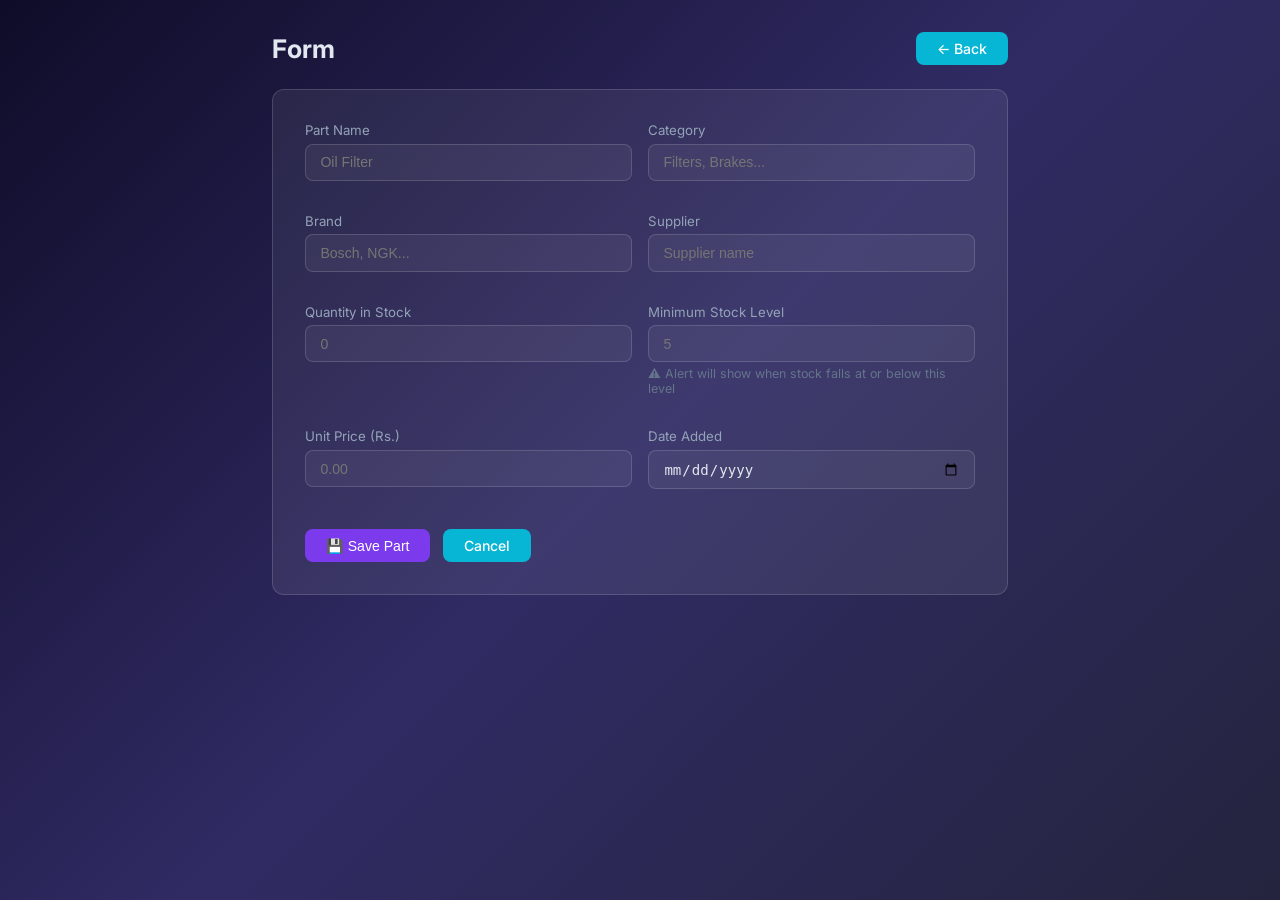
<file: carservice-main/src/form.html>
<!DOCTYPE html>
<html lang="en" xmlns:th="http://www.thymeleaf.org">
<head>
<meta charset="UTF-8"><title>Spare Part Form – CarTracker</title>
<link href="https://fonts.googleapis.com/css2?family=Inter:wght@400;500;600;700&display=swap" rel="stylesheet">
<style>
*{box-sizing:border-box;margin:0;padding:0}
body{min-height:100vh;background:linear-gradient(135deg,#0f0c29,#302b63,#24243e);color:#e2e8f0;font-family:'Inter',sans-serif}
nav{background:rgba(0,0,0,.3);backdrop-filter:blur(10px);padding:1rem 2rem;display:flex;gap:.5rem;align-items:center;border-bottom:1px solid rgba(255,255,255,.1);flex-wrap:wrap}
nav a{color:#e2e8f0;text-decoration:none;padding:.4rem .9rem;border-radius:6px;font-size:.88rem;transition:background .2s}nav a:hover{background:rgba(255,255,255,.1)}
.brand{font-weight:700;font-size:1rem;color:#a78bfa!important;margin-right:.5rem}
.container{max-width:800px;margin:0 auto;padding:2rem}
.ph{display:flex;justify-content:space-between;align-items:center;margin-bottom:1.5rem}h1{font-size:1.6rem;font-weight:700}
.card{background:rgba(255,255,255,.07);border:1px solid rgba(255,255,255,.15);border-radius:12px;padding:2rem}
.fg{margin-bottom:1rem}label{display:block;margin-bottom:.35rem;font-size:.83rem;color:#94a3b8}
input,select,textarea{width:100%;padding:.6rem .9rem;background:rgba(255,255,255,.05);border:1px solid rgba(255,255,255,.15);border-radius:8px;color:#e2e8f0;font-size:.88rem;outline:none;transition:border .2s}
input:focus,select:focus{border-color:#7c3aed}select option{background:#1e1b4b;color:#e2e8f0}
.grid2{display:grid;grid-template-columns:1fr 1fr;gap:1rem}
.btn{display:inline-block;padding:.5rem 1.3rem;border-radius:8px;text-decoration:none;font-size:.88rem;font-weight:500;transition:all .2s;border:none;cursor:pointer}
.btn-primary{background:#7c3aed;color:#fff}.btn-primary:hover{background:#6d28d9}
.btn-info{background:#06b6d4;color:#fff}.actions{display:flex;gap:.8rem;margin-top:1.5rem}
.hint{font-size:.78rem;color:#64748b;margin-top:.25rem}
</style>
</head>
<body>
<div th:replace="~{fragments/header :: nav}"></div>
<div class="container">
  <div class="ph">
    <h1 th:text="${part.id != null ? 'Edit Spare Part' : 'Add Spare Part'}">Form</h1>
    <a th:href="${userRole == 'ADMIN' or userRole == 'SUPER_ADMIN' ? '/admin-dashboard' : '/user-dashboard.html'}" class="btn btn-info">← Back</a>
  </div>
  <div class="card">
    <form th:action="${part.id != null ? '/spare-parts/' + part.id + '/update' : '/spare-parts/save'}"
          method="post" th:object="${part}">
      <input type="hidden" th:field="*{id}"/>
      <div class="grid2">
        <div class="fg"><label>Part Name</label><input th:field="*{partName}" placeholder="Oil Filter"/></div>
        <div class="fg"><label>Category</label><input th:field="*{category}" placeholder="Filters, Brakes..."/></div>
        <div class="fg"><label>Brand</label><input th:field="*{brand}" placeholder="Bosch, NGK..."/></div>
        <div class="fg"><label>Supplier</label><input th:field="*{supplier}" placeholder="Supplier name"/></div>
        <div class="fg">
          <label>Quantity in Stock</label>
          <input type="number" th:field="*{quantityInStock}" placeholder="0"/>
        </div>
        <div class="fg">
          <label>Minimum Stock Level</label>
          <input type="number" th:field="*{minimumStockLevel}" placeholder="5"/>
          <div class="hint">⚠️ Alert will show when stock falls at or below this level</div>
        </div>
        <div class="fg"><label>Unit Price (Rs.)</label><input type="number" step="0.01" th:field="*{unitPrice}" placeholder="0.00"/></div>
        <div class="fg"><label>Date Added</label><input type="date" th:field="*{dateAdded}"/></div>
      </div>
      <div class="actions">
        <button type="submit" class="btn btn-primary">💾 Save Part</button>
        <a th:href="${userRole == 'ADMIN' or userRole == 'SUPER_ADMIN' ? '/admin-dashboard' : '/user-dashboard.html'}" class="btn btn-info">Cancel</a>
      </div>
    </form>
  </div>
</div>
</body>
</html>
</file>
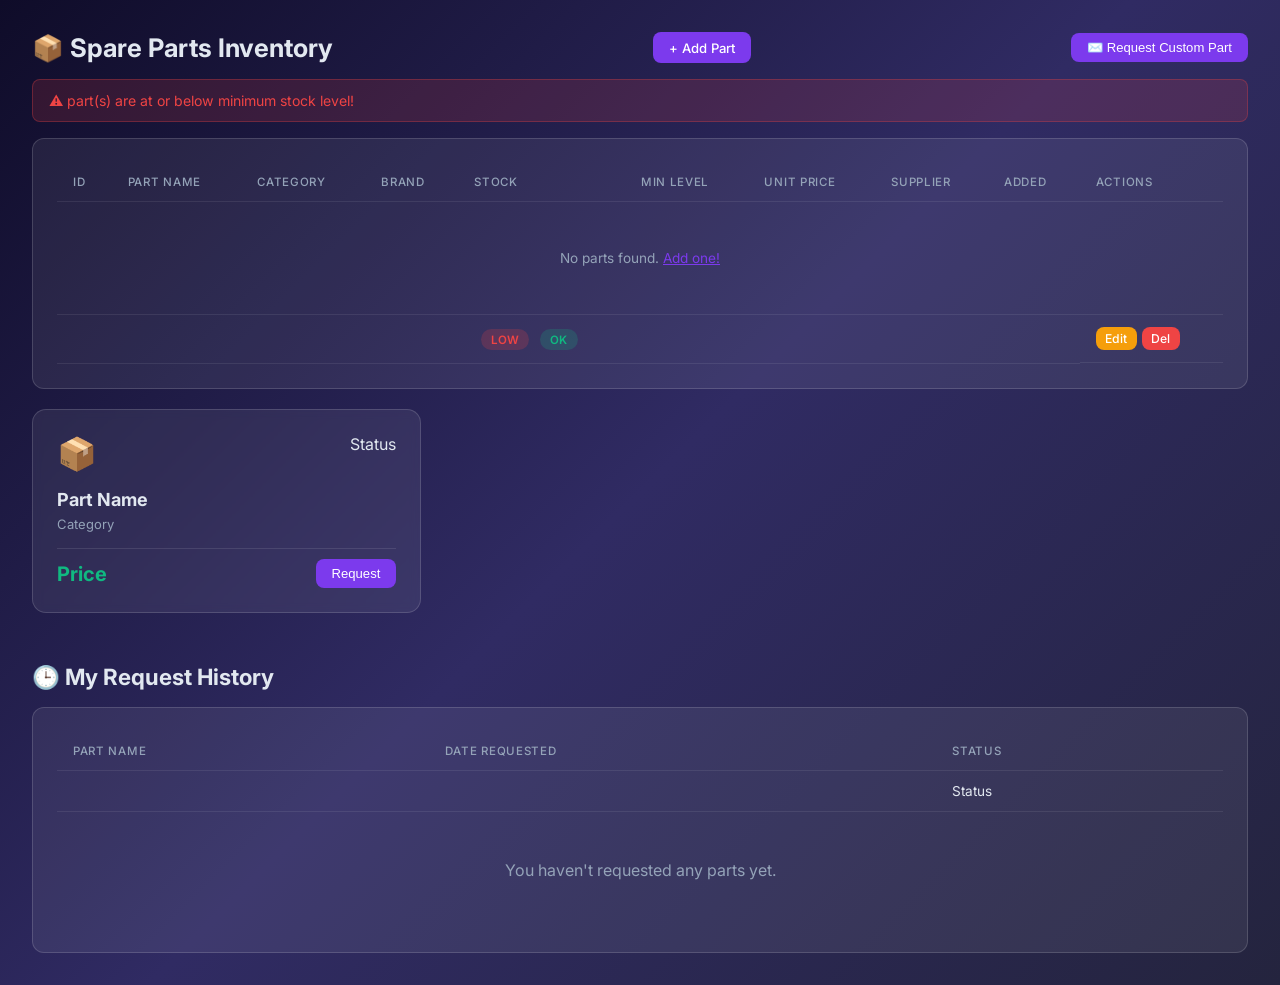
<file: carservice-main/src/list.html>
<!DOCTYPE html>
<html lang="en" xmlns:th="http://www.thymeleaf.org">
<head>
<meta charset="UTF-8"><title>Spare Parts – CarTracker</title>
<link href="https://fonts.googleapis.com/css2?family=Inter:wght@400;500;600;700&display=swap" rel="stylesheet">
<style>
*{box-sizing:border-box;margin:0;padding:0}
body{min-height:100vh;background:linear-gradient(135deg,#0f0c29,#302b63,#24243e);color:#e2e8f0;font-family:'Inter',sans-serif}
nav{background:rgba(0,0,0,.3);backdrop-filter:blur(10px);padding:1rem 2rem;display:flex;gap:.5rem;align-items:center;border-bottom:1px solid rgba(255,255,255,.1);flex-wrap:wrap}
nav a{color:#e2e8f0;text-decoration:none;padding:.4rem .9rem;border-radius:6px;font-size:.88rem;transition:background .2s}nav a:hover{background:rgba(255,255,255,.1)}
.brand{font-weight:700;font-size:1rem;color:#a78bfa!important;margin-right:.5rem}
.container{max-width:1300px;margin:0 auto;padding:2rem}
.ph{display:flex;justify-content:space-between;align-items:center;margin-bottom:1rem}h1{font-size:1.6rem;font-weight:700}
.alert{background:rgba(239,68,68,.15);border:1px solid rgba(239,68,68,.3);color:#ef4444;padding:.75rem 1rem;border-radius:8px;margin-bottom:1rem;font-size:.88rem}
.card{background:rgba(255,255,255,.07);border:1px solid rgba(255,255,255,.15);border-radius:12px;padding:1.5rem}
table{width:100%;border-collapse:collapse}th,td{padding:.75rem 1rem;text-align:left;border-bottom:1px solid rgba(255,255,255,.08);font-size:.85rem}
th{color:#94a3b8;font-weight:500;text-transform:uppercase;font-size:.72rem;letter-spacing:.06em}tr:hover td{background:rgba(255,255,255,.03)}
.btn{display:inline-block;padding:.45rem 1rem;border-radius:8px;text-decoration:none;font-size:.82rem;font-weight:500;transition:all .2s;border:none;cursor:pointer}
.btn-primary{background:#7c3aed;color:#fff}.btn-warning{background:#f59e0b;color:#fff}
.btn-danger{background:#ef4444;color:#fff}.btn-sm{padding:.26rem .6rem;font-size:.76rem}
.badge{padding:.22rem .65rem;border-radius:999px;font-size:.72rem;font-weight:600}
.bok{background:rgba(16,185,129,.2);color:#10b981}.blow{background:rgba(239,68,68,.2);color:#ef4444}
.row-low td{background:rgba(239,68,68,.04)!important}
.empty{text-align:center;padding:3rem;color:#94a3b8}

/* Premium Card Layout */
.grid { display:grid; grid-template-columns:repeat(auto-fill,minmax(300px,1fr)); gap:24px; margin-top:20px; }
.nav-card { background: rgba(255,255,255,.07); border-radius:14px; padding:24px; border:1px solid rgba(255,255,255,.15); backdrop-filter: blur(5px); transition: 0.3s; height: 100%; display: flex; flex-direction: column; }
.nav-card:hover { transform: translateY(-5px); border-color: #7c3aed; box-shadow: 0 10px 30px rgba(0,0,0,0.3); }
.status-badge { padding: 4px 10px; border-radius: 99px; font-size: 11px; font-weight: 600; }
.status-active { background: rgba(16, 185, 129, 0.2); color: #10b981; }
.status-inactive { background: rgba(239, 68, 68, 0.2); color: #f87171; }

/* Overlay */
.overlay { display:none; position:fixed; inset:0; background:rgba(0,0,0,0.8); backdrop-filter: blur(4px); justify-content:center; align-items:center; z-index:1000; }
.overlay.show { display:flex; }
.popup { background: #1e1b4b; border: 1px solid rgba(255,255,255,0.15); border-radius:20px; padding:40px; text-align:center; max-width:400px; width:90%; box-shadow:0 20px 60px rgba(0,0,0,0.5); }
</style>
</head>
<body>
<div th:replace="~{fragments/header :: nav}"></div>
<div class="container">
  <div class="ph">
    <h1>📦 Spare Parts Inventory</h1>
    <div th:if="${userRole == 'ADMIN' or userRole == 'SUPER_ADMIN'}">
      <a href="/spare-parts/new" class="btn btn-primary">+ Add Part</a>
    </div>
    <div th:unless="${userRole == 'ADMIN' or userRole == 'SUPER_ADMIN'}">
      <button class="btn btn-primary" onclick="requestCustomPart()">✉️ Request Custom Part</button>
    </div>
  </div>
  <div class="alert" th:if="${lowStockCount > 0}">
    ⚠️ <strong th:text="${lowStockCount}"></strong> part(s) are at or below minimum stock level!
  </div>
  <div th:if="${userRole == 'ADMIN' or userRole == 'SUPER_ADMIN'}" class="card">
    <table>
      <thead>
        <tr>
          <th>ID</th><th>Part Name</th><th>Category</th><th>Brand</th>
          <th>Stock</th><th>Min Level</th><th>Unit Price</th><th>Supplier</th><th>Added</th>
          <th>Actions</th>
        </tr>
      </thead>
      <tbody>
        <tr th:if="${#lists.isEmpty(parts)}">
          <td colspan="10" class="empty">No parts found. <a href="/spare-parts/new" style="color:#7c3aed">Add one!</a></td>
        </tr>
        <tr th:each="p : ${parts}" th:classappend="${p.lowStock ? 'row-low' : ''}">
          <td th:text="${p.id}"></td>
          <td th:text="${p.partName}"></td>
          <td th:text="${p.category}"></td>
          <td th:text="${p.brand}"></td>
          <td>
            <span th:text="${p.quantityInStock}"></span>
            <span th:if="${p.lowStock}" class="badge blow" style="margin-left:.4rem">LOW</span>
            <span th:unless="${p.lowStock}" class="badge bok" style="margin-left:.4rem">OK</span>
          </td>
          <td th:text="${p.minimumStockLevel}"></td>
          <td th:text="${p.unitPrice != null ? 'Rs. ' + p.unitPrice : '—'}"></td>
          <td th:text="${p.supplier}"></td>
          <td th:text="${p.dateAdded}"></td>
          <td style="display:flex;gap:.3rem">
            <a th:href="@{/spare-parts/{id}/edit(id=${p.id})}" class="btn btn-warning btn-sm">Edit</a>
            <a th:href="@{/spare-parts/{id}/delete(id=${p.id})}" class="btn btn-danger btn-sm"
               onclick="return confirm('Delete?')">Del</a>
          </td>
        </tr>
      </tbody>
    </table>
  </div>

  <!-- Customer Card View -->
  <div th:unless="${userRole == 'ADMIN' or userRole == 'SUPER_ADMIN'}" class="grid">
    <div th:each="p : ${parts}" class="nav-card">
        <div style="display:flex; justify-content:space-between; align-items:flex-start; margin-bottom:16px;">
            <span style="font-size: 32px;" th:text="${
                p.category != null && p.category.toLowerCase().contains('engine') ? '⚙️' :
                p.category != null && p.category.toLowerCase().contains('brake') ? '🛑' :
                p.category != null && (p.category.toLowerCase().contains('tire') || p.category.toLowerCase().contains('wheel')) ? '🛞' :
                p.category != null && (p.category.toLowerCase().contains('oil') || p.category.toLowerCase().contains('fluid')) ? '🛢️' :
                p.category != null && p.category.toLowerCase().contains('light') ? '💡' : '📦'
            }">📦</span>
            <span th:class="'status-badge ' + (${p.lowStock} ? 'status-inactive' : 'status-active')"
                  th:text="${p.lowStock ? 'Limited Stock' : 'Available'}">Status</span>
        </div>
        <h4 style="font-size: 18px; margin-bottom: 6px; font-weight: 700;" th:text="${p.partName}">Part Name</h4>
        <p style="color: #94a3b8; font-size: 13px; margin-bottom: 16px;" th:text="${(p.category != null ? p.category : 'General') + ' | ' + (p.brand != null ? p.brand : 'Unbranded')}">Category</p>
        <div style="display:flex; justify-content:space-between; align-items:center; margin-top:auto; padding-top: 10px; border-top: 1px solid rgba(255,255,255,0.1);">
            <span style="font-size: 20px; font-weight: 700; color: #10b981;" th:text="${'Rs. ' + (p.unitPrice != null ? p.unitPrice : '0.00')}">Price</span>
            <button class="btn btn-primary" th:attr="data-name=${p.partName}" onclick="requestPart(this.getAttribute('data-name'))">Request</button>
        </div>
    </div>
  </div>
  <!-- Customer Request History -->
  <div th:unless="${userRole == 'ADMIN' or userRole == 'SUPER_ADMIN'}" style="margin-top: 50px;">
    <div class="ph">
        <h2 style="font-size: 1.4rem; font-weight: 700;">🕒 My Request History</h2>
    </div>
    <div class="card" style="margin-top: 15px;">
        <table th:if="${not #lists.isEmpty(myRequests)}">
            <thead>
                <tr>
                    <th>Part Name</th>
                    <th>Date Requested</th>
                    <th>Status</th>
                </tr>
            </thead>
            <tbody>
                <tr th:each="r : ${myRequests}">
                    <td th:text="${r.partName}" style="font-weight: 600; color: #a78bfa;"></td>
                    <td th:text="${#temporals.format(r.requestDate, 'yyyy-MM-dd HH:mm')}"></td>
                    <td>
                        <span th:class="'badge ' + (${r.status == 'PENDING' ? 'blow' : 'bok'})" 
                              th:text="${r.status}">Status</span>
                    </td>
                </tr>
            </tbody>
        </table>
        <p th:if="${#lists.isEmpty(myRequests)}" class="empty">You haven't requested any parts yet.</p>
    </div>
  </div>
</div>

<div class="overlay" id="requestOverlay" onclick="location.reload()">
    <div class="popup" onclick="event.stopPropagation()">
        <div style="font-size: 52px; margin-bottom: 20px;">✉️</div>
        <h3 id="popupTitle">Request Sent!</h3>
        <p id="popupMsg">We have received your request and will contact you shortly.</p>
        <button class="btn btn-primary" onclick="location.reload()" style="width: 100%; padding: 12px;">Close</button>
    </div>
</div>

<script th:inline="javascript">
    function requestCustomPart() {
        const name = prompt("What part are you looking for?");
        if (name) requestPart(name);
    }

    async function requestPart(name) {
        try {
            const res = await fetch('/spare-parts/request?partName=' + encodeURIComponent(name), {
                method: 'POST'
            });
            const status = await res.text();
            if (res.ok) {
                document.getElementById('popupTitle').textContent = 'Request for ' + name;
                if (status === 'AVAILABLE') {
                    document.getElementById('popupMsg').textContent = 'Great news! This part is currently in stock. Our team will contact you shortly to arrange the installation.';
                } else {
                    document.getElementById('popupMsg').textContent = 'This part is not currently in stock. However, we have sent your request to our procurement team and will notify you as soon as it arrives.';
                }
                document.getElementById('requestOverlay').classList.add('show');
            } else {
                alert('Failed to send request. Please try again.');
            }
        } catch (e) {
            console.error(e);
            alert('Connection error.');
        }
    }
    function hidePopup() {
        document.getElementById('requestOverlay').classList.remove('show');
    }
</script>
</body>
</html>
</file>
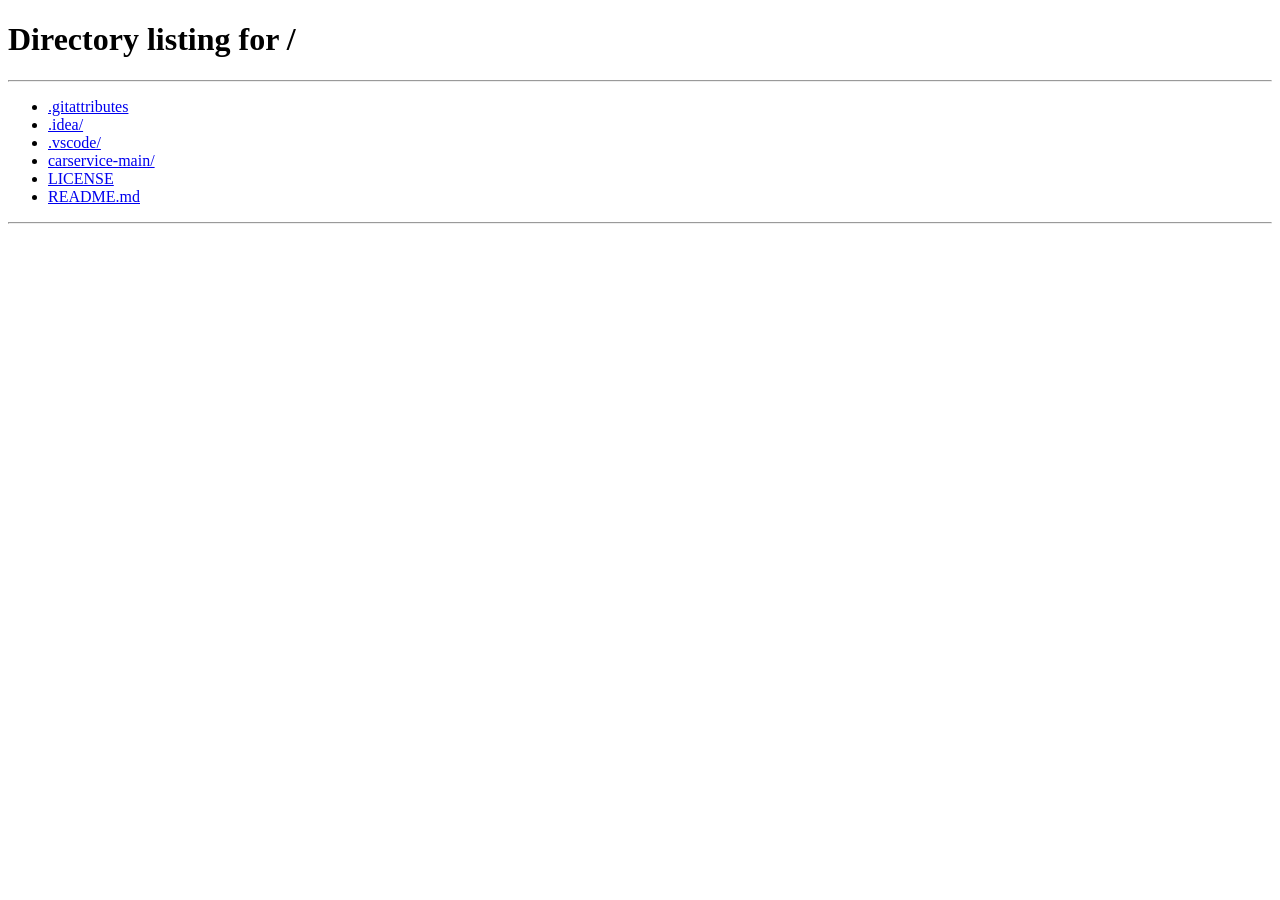
<file: carservice-main/src/user-dashboard.html>
<!DOCTYPE html>
<html lang="en">
<head>
    <meta charset="UTF-8">
    <meta name="viewport" content="width=device-width, initial-scale=1.0">
    <title>Dashboard — CarServ</title>
    <link href="https://fonts.googleapis.com/css2?family=Outfit:wght@300;400;500;600;700;800&display=swap" rel="stylesheet">
    <style>
        *, *::before, *::after { margin: 0; padding: 0; box-sizing: border-box; }

        :root {
            --blue:        #3d5afe;
            --pink:        #e91e8c;
            --blue-soft:   #7986cb;
            --pink-soft:   #f48fb1;
            --navy:        #060b22;
            --danger:      #ff4d6d;
            --success:     #00e5a0;
            --amber:       #ffb300;

            /* Blended purple-violet midpoint */
            --blend:       #9c3fcd;
            --blend-soft:  rgba(156, 63, 205, 0.18);

            --glass-bg:    rgba(10, 8, 40, 0.6);
            --glass-border: rgba(255,255,255,0.07);
        }

        body {
            font-family: 'Outfit', sans-serif;
            min-height: 100vh;
            background: var(--navy);
            color: #e2e8f0;
            overflow-x: hidden;
        }

        /* ═══════════════════════════════
           BACKGROUND — rich pink+blue mesh
        ═══════════════════════════════ */
        body::before {
            content: "";
            position: fixed; inset: 0;
            background: url('/images/login-bg.avif') no-repeat center center / cover;
            filter: brightness(0.15) saturate(1.6);
            z-index: -3;
        }

        /* Multi-layer colour mesh */
        .bg-mesh {
            position: fixed; inset: 0;
            z-index: -2;
            pointer-events: none;
            background:
                /* top-left blue */
                radial-gradient(ellipse 60% 55% at -5% -5%,
                    rgba(61,90,254,0.45) 0%, transparent 55%),
                /* top-right pink */
                radial-gradient(ellipse 50% 45% at 105% -5%,
                    rgba(233,30,140,0.38) 0%, transparent 55%),
                /* bottom-left pink */
                radial-gradient(ellipse 45% 40% at -5% 105%,
                    rgba(233,30,140,0.30) 0%, transparent 55%),
                /* bottom-right blue */
                radial-gradient(ellipse 55% 50% at 105% 105%,
                    rgba(61,90,254,0.35) 0%, transparent 55%),
                /* centre blend */
                radial-gradient(ellipse 50% 40% at 50% 50%,
                    rgba(156,63,205,0.12) 0%, transparent 60%);
        }

        /* Slow-drifting animated orbs */
        .orb {
            position: fixed;
            border-radius: 50%;
            filter: blur(90px);
            pointer-events: none;
            z-index: -1;
            animation: drift 12s ease-in-out infinite;
        }
        .orb-1 {
            width: 480px; height: 480px;
            background: radial-gradient(circle, rgba(61,90,254,0.35), transparent 70%);
            top: -120px; left: -120px;
            animation-duration: 14s;
        }
        .orb-2 {
            width: 420px; height: 420px;
            background: radial-gradient(circle, rgba(233,30,140,0.32), transparent 70%);
            bottom: -100px; right: -100px;
            animation-duration: 11s;
            animation-delay: -5s;
        }
        .orb-3 {
            width: 300px; height: 300px;
            background: radial-gradient(circle, rgba(156,63,205,0.22), transparent 70%);
            top: 45%; left: 60%;
            animation-duration: 16s;
            animation-delay: -8s;
        }
        @keyframes drift {
            0%, 100% { transform: translate(0, 0) scale(1); }
            33%       { transform: translate(40px, -30px) scale(1.06); }
            66%       { transform: translate(-30px, 25px) scale(0.94); }
        }

        /* ═══════════════════════════════
           NAVBAR
        ═══════════════════════════════ */
        .navbar {
            /* Pink→Blue shimmer gradient border at the bottom */
            background: linear-gradient(
                135deg,
                rgba(10,8,40,0.92) 0%,
                rgba(15,10,45,0.92) 100%
            );
            backdrop-filter: blur(28px);
            -webkit-backdrop-filter: blur(28px);
            border-bottom: 1px solid transparent;
            background-clip: padding-box;
            box-shadow:
                0 1px 0 0 rgba(233,30,140,0.25),
                0 2px 0 0 rgba(61,90,254,0.15);
            padding: 0 2rem;
            height: 64px;
            display: flex;
            align-items: center;
            position: sticky;
            top: 0;
            z-index: 1000;
            gap: 6px;
        }

        .nav-logo {
            font-size: 1.2rem;
            font-weight: 800;
            text-decoration: none;
            background: linear-gradient(90deg, #7986cb 0%, #e91e8c 100%);
            -webkit-background-clip: text;
            -webkit-text-fill-color: transparent;
            background-clip: text;
            margin-right: 1.2rem;
            flex-shrink: 0;
            letter-spacing: 0.3px;
        }

        .nav-links { display: flex; gap: 2px; align-items: center; }
        .nav-links a {
            color: rgba(255,255,255,0.58);
            text-decoration: none;
            padding: 7px 13px;
            border-radius: 8px;
            font-size: 0.87rem;
            font-weight: 500;
            transition: all 0.22s;
            white-space: nowrap;
            position: relative;
        }
        .nav-links a:hover {
            color: #fff;
            background: linear-gradient(135deg,
                rgba(61,90,254,0.18),
                rgba(233,30,140,0.14));
        }

        /* Profile / right side */
        .nav-right { margin-left: auto; display: flex; align-items: center; }
        .profile-wrap { position: relative; }
        .profile-btn {
            width: 40px; height: 40px;
            border-radius: 50%;
            background: linear-gradient(135deg, var(--blue), var(--pink));
            color: #fff;
            border: 2px solid rgba(255,255,255,0.12);
            cursor: pointer;
            font-size: 15px; font-weight: 700;
            display: flex; align-items: center; justify-content: center;
            box-shadow:
                0 0 0 3px rgba(233,30,140,0.15),
                0 4px 18px rgba(233,30,140,0.4);
            transition: transform 0.15s, box-shadow 0.2s;
        }
        .profile-btn:hover {
            transform: scale(1.1);
            box-shadow:
                0 0 0 4px rgba(61,90,254,0.2),
                0 6px 24px rgba(233,30,140,0.55);
        }

        .dropdown {
            display: none;
            position: absolute; right: 0; top: 50px;
            background: linear-gradient(160deg, rgba(8,5,35,0.98) 0%, rgba(14,6,42,0.98) 100%);
            border: 1px solid rgba(255,255,255,0.09);
            border-top: 1px solid rgba(233,30,140,0.25);
            border-radius: 16px;
            width: 235px;
            box-shadow:
                0 16px 55px rgba(0,0,0,0.65),
                0 0 30px rgba(233,30,140,0.08);
            overflow: hidden;
            backdrop-filter: blur(24px);
            z-index: 300;
        }
        .dropdown.open { display: block; animation: ddIn 0.16s ease; }
        @keyframes ddIn {
            from { opacity: 0; transform: translateY(-8px); }
            to   { opacity: 1; transform: translateY(0); }
        }

        .dd-header {
            padding: 16px;
            border-bottom: 1px solid rgba(255,255,255,0.07);
            display: flex; align-items: center; gap: 12px;
            background: linear-gradient(135deg,
                rgba(61,90,254,0.06),
                rgba(233,30,140,0.06));
        }
        .dd-avatar {
            width: 38px; height: 38px;
            border-radius: 50%;
            background: linear-gradient(135deg, var(--blue), var(--pink));
            display: flex; align-items: center; justify-content: center;
            font-size: 15px; font-weight: 700; color: #fff;
            flex-shrink: 0;
            box-shadow: 0 3px 12px rgba(233,30,140,0.4);
        }
        .dd-info p    { font-size: 13px; font-weight: 600; color: #fff; }
        .dd-info span { font-size: 11.5px; color: rgba(255,255,255,0.38); }

        .dd-item {
            display: flex; align-items: center; gap: 10px;
            padding: 12px 16px; font-size: 13.5px;
            color: rgba(255,255,255,0.68); cursor: pointer;
            transition: background 0.15s, color 0.15s;
            border: none; background: none;
            width: 100%; text-align: left;
            font-family: 'Outfit', sans-serif;
        }
        .dd-item:hover {
            background: linear-gradient(90deg,
                rgba(61,90,254,0.1),
                rgba(233,30,140,0.07));
            color: #fff;
        }
        .dd-item.danger { color: var(--danger); }
        .dd-item.danger:hover { background: rgba(255,77,109,0.1); }
        .dd-divider { border: none; border-top: 1px solid rgba(255,255,255,0.06); margin: 4px 0; }

        /* ═══════════════════════════════
           MAIN LAYOUT
        ═══════════════════════════════ */
        .main { max-width: 1160px; margin: 0 auto; padding: 2.4rem 1.8rem; }

        /* ═══════════════════════════════
           WELCOME BANNER
        ═══════════════════════════════ */
        .welcome-banner {
            border-radius: 24px;
            padding: 2.2rem 2.4rem;
            margin-bottom: 2.4rem;
            display: flex; align-items: center;
            justify-content: space-between; gap: 1rem;
            position: relative; overflow: hidden;

            /* Full pink-to-blue gradient tinted glass */
            background: linear-gradient(
                135deg,
                rgba(61,90,254,0.22)  0%,
                rgba(156,63,205,0.16) 50%,
                rgba(233,30,140,0.20) 100%
            );
            border: 1px solid transparent;
            box-shadow:
                inset 0 1px 0 rgba(255,255,255,0.1),
                0 0 0 1px rgba(233,30,140,0.18),
                0 20px 60px rgba(0,0,0,0.35),
                0 0 40px rgba(61,90,254,0.1);
        }

        /* Pink shimmer top-right */
        .welcome-banner::before {
            content: "";
            position: absolute; right: -60px; top: -60px;
            width: 260px; height: 260px;
            background: radial-gradient(circle,
                rgba(233,30,140,0.28), transparent 65%);
            border-radius: 50%; pointer-events: none;
        }
        /* Blue shimmer bottom-left */
        .welcome-banner::after {
            content: "";
            position: absolute; left: -40px; bottom: -40px;
            width: 200px; height: 200px;
            background: radial-gradient(circle,
                rgba(61,90,254,0.22), transparent 65%);
            border-radius: 50%; pointer-events: none;
        }

        .wb-text { position: relative; z-index: 1; }
        .wb-title {
            font-size: 1.75rem; font-weight: 800; color: #fff; margin-bottom: 6px;
        }
        .wb-title .grad {
            background: linear-gradient(90deg,
                var(--blue-soft) 0%,
                var(--pink) 60%,
                var(--pink-soft) 100%);
            -webkit-background-clip: text;
            -webkit-text-fill-color: transparent;
            background-clip: text;
        }
        .wb-sub { font-size: 0.88rem; color: rgba(255,255,255,0.5); }
        .wb-actions { display: flex; gap: 10px; flex-wrap: wrap; position: relative; z-index: 1; }

        .wb-btn {
            display: inline-flex; align-items: center; gap: 7px;
            padding: 11px 20px; border-radius: 12px;
            font-size: 14px; font-weight: 600;
            font-family: 'Outfit', sans-serif;
            cursor: pointer; transition: all 0.22s;
            text-decoration: none; border: none;
        }
        .wb-btn.primary {
            background: linear-gradient(135deg, var(--blue) 0%, var(--pink) 100%);
            color: #fff;
            box-shadow:
                0 6px 22px rgba(233,30,140,0.38),
                0 2px 8px rgba(61,90,254,0.3);
        }
        .wb-btn.primary:hover {
            transform: translateY(-2px);
            box-shadow: 0 10px 30px rgba(233,30,140,0.55), 0 4px 14px rgba(61,90,254,0.4);
        }
        .wb-btn.ghost {
            background: rgba(255,255,255,0.08);
            color: rgba(255,255,255,0.85);
            border: 1px solid rgba(255,255,255,0.14);
        }
        .wb-btn.ghost:hover {
            background: linear-gradient(135deg,
                rgba(61,90,254,0.15),
                rgba(233,30,140,0.12));
            border-color: rgba(233,30,140,0.3);
            color: #fff;
        }
        .wb-icon { font-size: 3rem; opacity: 0.75; position: relative; z-index: 1; }

        /* ═══════════════════════════════
           SECTION LABEL
        ═══════════════════════════════ */
        .section-label {
            font-size: 0.72rem; font-weight: 700;
            text-transform: uppercase; letter-spacing: 1.4px;
            color: transparent;
            background: linear-gradient(90deg, var(--blue-soft), var(--pink));
            -webkit-background-clip: text;
            -webkit-text-fill-color: transparent;
            background-clip: text;
            margin-bottom: 1rem;
        }

        /* ═══════════════════════════════
           STAT CARDS
        ═══════════════════════════════ */
        .stats-grid {
            display: grid;
            grid-template-columns: repeat(auto-fit, minmax(190px, 1fr));
            gap: 1.1rem;
            margin-bottom: 2.2rem;
        }

        .stat-card {
            background: var(--glass-bg);
            border-radius: 20px;
            padding: 1.5rem;
            text-align: left;
            text-decoration: none;
            color: #e2e8f0;
            display: flex; flex-direction: column; gap: 10px;
            position: relative; overflow: hidden;
            transition: all 0.28s cubic-bezier(0.34, 1.56, 0.64, 1);
            backdrop-filter: blur(22px);

            /* Unique blended border each card */
            border: 1px solid rgba(255,255,255,0.07);
            box-shadow: 0 4px 24px rgba(0,0,0,0.3);
        }

        /* Pink-blue gradient shimmer on the top edge */
        .stat-card::before {
            content: "";
            position: absolute; top: 0; left: 0; right: 0; height: 1px;
            background: linear-gradient(90deg,
                transparent 0%,
                rgba(61,90,254,0.6) 30%,
                rgba(233,30,140,0.6) 70%,
                transparent 100%);
            opacity: 0;
            transition: opacity 0.3s;
        }
        .stat-card:hover::before { opacity: 1; }
        .stat-card:hover {
            transform: translateY(-5px) scale(1.01);
            border-color: rgba(233,30,140,0.2);
            box-shadow:
                0 16px 45px rgba(0,0,0,0.4),
                0 0 30px rgba(61,90,254,0.12),
                0 0 20px rgba(233,30,140,0.1);
        }
        .stat-card.warn:hover {
            border-color: rgba(255,77,109,0.3);
            box-shadow:
                0 16px 45px rgba(0,0,0,0.4),
                0 0 25px rgba(255,77,109,0.15);
        }

        /* Card inner glow blob */
        .stat-card .card-glow {
            position: absolute;
            width: 120px; height: 120px;
            border-radius: 50%;
            filter: blur(40px);
            top: -30px; right: -30px;
            opacity: 0.35;
            pointer-events: none;
            transition: opacity 0.3s;
        }
        .stat-card:hover .card-glow { opacity: 0.55; }

        .stat-icon {
            width: 44px; height: 44px; border-radius: 12px;
            display: flex; align-items: center; justify-content: center;
            font-size: 20px; position: relative;
        }
        /* Each icon gets a pink→blue background */
        .stat-icon.blue-pink {
            background: linear-gradient(135deg, rgba(61,90,254,0.2), rgba(233,30,140,0.2));
            border: 1px solid rgba(233,30,140,0.15);
        }
        .stat-icon.pink-blue {
            background: linear-gradient(135deg, rgba(233,30,140,0.2), rgba(61,90,254,0.2));
            border: 1px solid rgba(61,90,254,0.15);
        }
        .stat-icon.amber  { background: rgba(255,179,0,0.15);  border: 1px solid rgba(255,179,0,0.15); }
        .stat-icon.red    { background: rgba(255,77,109,0.15); border: 1px solid rgba(255,77,109,0.15); }

        .stat-val {
            font-size: 2.4rem; font-weight: 800; line-height: 1;
            background: linear-gradient(135deg,
                var(--blue-soft) 0%,
                var(--pink-soft) 100%);
            -webkit-background-clip: text;
            -webkit-text-fill-color: transparent;
            background-clip: text;
        }
        .stat-val.red {
            background: linear-gradient(135deg, #ff4d6d, #ff8fa3);
            -webkit-background-clip: text;
            -webkit-text-fill-color: transparent;
            background-clip: text;
        }
        .stat-lbl {
            font-size: 0.8rem;
            color: rgba(255,255,255,0.4);
            text-transform: uppercase; letter-spacing: 0.6px;
        }

        /* ═══════════════════════════════
           ALERTS
        ═══════════════════════════════ */
        #alertContainer {
            display: flex; flex-direction: column; gap: 10px;
            margin-bottom: 2.2rem;
        }
        .alert-empty { font-size: 13px; color: rgba(255,255,255,0.3); font-style: italic; }

        .alert-item {
            background: linear-gradient(135deg,
                rgba(10,8,40,0.7) 0%,
                rgba(14,8,44,0.7) 100%);
            border: 1px solid rgba(255,255,255,0.06);
            border-left: 4px solid;
            border-left-color: var(--amber);
            border-radius: 14px;
            padding: 14px 18px;
            display: flex; align-items: center; gap: 14px;
            backdrop-filter: blur(18px);
            transition: transform 0.2s, box-shadow 0.2s;
            animation: slideIn 0.4s ease-out forwards;
        }
        .alert-item:hover {
            transform: translateX(5px);
            box-shadow: 0 4px 20px rgba(255,179,0,0.1);
        }
        .alert-item.overdue {
            border-left-color: var(--danger);
            background: linear-gradient(135deg,
                rgba(255,77,109,0.06) 0%,
                rgba(10,8,40,0.7) 100%);
        }
        .alert-item.overdue:hover { box-shadow: 0 4px 20px rgba(255,77,109,0.12); }
        .alert-icon-box {
            width: 38px; height: 38px; border-radius: 10px;
            display: flex; align-items: center; justify-content: center;
            font-size: 18px; flex-shrink: 0;
            background: linear-gradient(135deg,
                rgba(61,90,254,0.1), rgba(255,179,0,0.1));
        }
        .alert-item.overdue .alert-icon-box {
            background: linear-gradient(135deg,
                rgba(233,30,140,0.1), rgba(255,77,109,0.1));
        }
        .alert-title  { font-size: 13.5px; font-weight: 600; color: #fff; margin-bottom: 2px; }
        .alert-msg    { font-size: 12px; color: rgba(255,255,255,0.43); }

        @keyframes slideIn {
            from { opacity: 0; transform: translateX(-18px); }
            to   { opacity: 1; transform: translateX(0); }
        }

        /* ═══════════════════════════════
           SERVICE NAV CARDS
        ═══════════════════════════════ */
        .nav-grid {
            display: grid;
            grid-template-columns: repeat(auto-fit, minmax(210px, 1fr));
            gap: 1.1rem;
            margin-bottom: 2.5rem;
        }

        .nav-card {
            background: var(--glass-bg);
            border: 1px solid rgba(255,255,255,0.07);
            border-radius: 20px;
            padding: 1.6rem;
            cursor: pointer;
            transition: all 0.28s cubic-bezier(0.34, 1.56, 0.64, 1);
            backdrop-filter: blur(22px);
            position: relative; overflow: hidden;
        }

        /* Blended gradient border on hover via box-shadow */
        .nav-card::after {
            content: "";
            position: absolute; inset: 0;
            border-radius: 20px;
            background: linear-gradient(135deg,
                rgba(61,90,254,0.08) 0%,
                rgba(156,63,205,0.06) 50%,
                rgba(233,30,140,0.08) 100%);
            opacity: 0;
            transition: opacity 0.25s;
        }
        .nav-card:hover::after { opacity: 1; }
        .nav-card:hover {
            transform: translateY(-5px) scale(1.015);
            border-color: rgba(156,63,205,0.3);
            box-shadow:
                0 14px 40px rgba(0,0,0,0.38),
                0 0 28px rgba(61,90,254,0.14),
                0 0 20px rgba(233,30,140,0.1);
        }

        /* Shimmer top line on hover */
        .nav-card::before {
            content: "";
            position: absolute; top: 0; left: 0; right: 0; height: 2px;
            background: linear-gradient(90deg,
                var(--blue) 0%, var(--blend) 50%, var(--pink) 100%);
            transform: scaleX(0);
            transform-origin: left;
            transition: transform 0.35s ease;
            border-radius: 2px 2px 0 0;
        }
        .nav-card:hover::before { transform: scaleX(1); }

        .nc-icon {
            width: 48px; height: 48px; border-radius: 14px;
            display: flex; align-items: center; justify-content: center;
            font-size: 22px; margin-bottom: 14px;
            position: relative; z-index: 1;
        }
        /* Each icon blends pink & blue differently */
        .nc-icon.i1 { background: linear-gradient(135deg, rgba(61,90,254,0.22), rgba(233,30,140,0.16)); }
        .nc-icon.i2 { background: linear-gradient(135deg, rgba(233,30,140,0.2),  rgba(61,90,254,0.16)); }
        .nc-icon.i3 { background: linear-gradient(135deg, rgba(156,63,205,0.22), rgba(61,90,254,0.15)); }
        .nc-icon.i4 { background: linear-gradient(135deg, rgba(233,30,140,0.22), rgba(156,63,205,0.18)); }
        .nc-icon.i5 { background: linear-gradient(135deg, rgba(61,90,254,0.18),  rgba(156,63,205,0.22)); }

        .nc-title {
            font-size: 14.5px; font-weight: 700; color: #fff;
            margin-bottom: 6px; position: relative; z-index: 1;
        }
        .nc-desc {
            font-size: 12.5px; color: rgba(255,255,255,0.38);
            line-height: 1.55; position: relative; z-index: 1;
        }

        /* ═══════════════════════════════
           MODAL OVERLAY
        ═══════════════════════════════ */
        .modal-overlay {
            display: none; position: fixed; inset: 0;
            background: rgba(0,0,0,0.78);
            backdrop-filter: blur(8px);
            justify-content: center; align-items: center;
            z-index: 600;
        }
        .modal-overlay.show { display: flex; animation: fadeOv 0.2s ease; }
        @keyframes fadeOv { from { opacity: 0; } to { opacity: 1; } }

        .modal {
            background: linear-gradient(160deg,
                rgba(8,5,35,0.98) 0%,
                rgba(18,6,50,0.98) 100%);
            border: 1px solid rgba(255,255,255,0.09);
            /* pink accent top */
            border-top: 2px solid;
            border-image: linear-gradient(90deg, var(--blue), var(--pink)) 1;
            border-radius: 22px;
            padding: 42px 38px;
            text-align: center;
            max-width: 390px; width: 93%;
            box-shadow:
                0 28px 80px rgba(0,0,0,0.65),
                0 0 40px rgba(61,90,254,0.08),
                0 0 30px rgba(233,30,140,0.06);
            animation: modalIn 0.2s ease;
        }
        @keyframes modalIn {
            from { opacity: 0; transform: scale(0.94); }
            to   { opacity: 1; transform: scale(1); }
        }
        .modal-icon { font-size: 54px; margin-bottom: 14px; }
        .modal h3 {
            font-size: 22px; font-weight: 700;
            background: linear-gradient(90deg, var(--blue-soft), var(--pink-soft));
            -webkit-background-clip: text;
            -webkit-text-fill-color: transparent;
            background-clip: text;
            margin-bottom: 10px;
        }
        .modal p { font-size: 14px; color: rgba(255,255,255,0.48); line-height: 1.65; margin-bottom: 26px; }

        .modal-btn {
            padding: 12px 32px; border-radius: 10px;
            font-size: 14px; font-weight: 600; cursor: pointer;
            border: none; font-family: 'Outfit', sans-serif;
            transition: all 0.22s;
        }
        .modal-btn.primary {
            background: linear-gradient(135deg, var(--blue), var(--pink));
            color: #fff;
            box-shadow: 0 6px 22px rgba(233,30,140,0.35);
        }
        .modal-btn.primary:hover { box-shadow: 0 10px 30px rgba(233,30,140,0.5); transform: translateY(-1px); }
        .modal-btn.ghost {
            background: rgba(255,255,255,0.07);
            color: rgba(255,255,255,0.7);
            border: 1px solid rgba(255,255,255,0.1);
        }
        .modal-btn.ghost:hover { background: rgba(255,255,255,0.12); color: #fff; }
        .modal-btn.red {
            background: rgba(255,77,109,0.14);
            color: var(--danger);
            border: 1px solid rgba(255,77,109,0.22);
        }
        .modal-btn.red:hover { background: rgba(255,77,109,0.26); }
        .modal-btn-row { display: flex; gap: 10px; justify-content: center; }

        /* ═══════════════════════════════
           SCROLLBAR
        ═══════════════════════════════ */
        ::-webkit-scrollbar { width: 5px; }
        ::-webkit-scrollbar-track { background: transparent; }
        ::-webkit-scrollbar-thumb {
            background: linear-gradient(to bottom, var(--blue), var(--pink));
            border-radius: 3px;
        }
    </style>
</head>
<body>

<!-- Pink/blue background mesh -->
<div class="bg-mesh"></div>

<!-- Animated orbs -->
<div class="orb orb-1"></div>
<div class="orb orb-2"></div>
<div class="orb orb-3"></div>

<!-- ══════════ NAVBAR ══════════ -->
<nav class="navbar">
    <a href="/dashboard" class="nav-logo">🚗 CarServ</a>
    <div class="nav-links">
        <a href="/cars">🚗 Cars</a>
        <a href="/service-records">🔧 Services</a>
        <a href="/reminders">⏰ Reminders</a>
        <a href="/reviews">⭐ Reviews</a>
        <a href="/spare-parts">📦 Parts</a>
    </div>
    <div class="nav-right">
        <div class="profile-wrap">
            <button class="profile-btn" id="profileBtn" onclick="toggleDropdown()">
                <span id="profileInitial">U</span>
            </button>
            <div class="dropdown" id="dropdown">
                <div class="dd-header">
                    <div class="dd-avatar" id="ddAvatar">U</div>
                    <div class="dd-info">
                        <p id="dropName">User</p>
                        <span id="dropEmail">email</span>
                    </div>
                </div>
                <button class="dd-item" onclick="goToEditProfile()">✏️ &nbsp; Edit Profile</button>
                <hr class="dd-divider">
                <button class="dd-item danger" onclick="showDeleteConfirm()">🗑️ &nbsp; Delete Account</button>
                <button class="dd-item danger" onclick="logout()">🚪 &nbsp; Logout</button>
            </div>
        </div>
    </div>
</nav>

<!-- Thymeleaf data bridge -->
<script th:inline="javascript" xmlns:th="http://www.thymeleaf.org">
    /*<![CDATA[*/
    const serverUser = {
        id:    /*[[${currentUserId != null ? currentUserId : ''}]]*/ '',
        name:  /*[[${userName  != null ? userName  : ''}]]*/ '',
        email: /*[[${userEmail != null ? userEmail : ''}]]*/ '',
        role:  /*[[${userRole  != null ? userRole  : 'USER'}]]*/ 'USER'
    };
    if (serverUser.name) {
        localStorage.setItem('loggedUser', JSON.stringify(serverUser));
    }
    /*]]>*/
</script>

<!-- ══════════ MAIN ══════════ -->
<div class="main">

    <!-- Welcome Banner -->
    <div class="welcome-banner">
        <div class="wb-text">
            <div class="wb-title">
                Welcome back, <span class="grad" id="welcomeName">Driver</span> 👋
            </div>
            <div class="wb-sub">Your vehicle maintenance is our priority. Track and schedule services here.</div>
        </div>
        <div class="wb-actions">
            <button class="wb-btn ghost"   onclick="window.location.href='/cars/new'">🚗 Add Car</button>
            <button class="wb-btn primary" onclick="window.location.href='/service-records/new'">📅 Book Service</button>
        </div>
        <div class="wb-icon">🏎️</div>
    </div>

    <!-- Stats -->
    <div class="section-label">Overview</div>
    <div class="stats-grid">

        <a href="/cars" class="stat-card">
            <div class="card-glow" style="background:radial-gradient(circle,rgba(61,90,254,0.5),transparent 70%)"></div>
            <div class="stat-icon blue-pink">🚗</div>
            <div class="stat-val" id="statCars">0</div>
            <div class="stat-lbl">Total Cars</div>
        </a>

        <a href="/service-records" class="stat-card">
            <div class="card-glow" style="background:radial-gradient(circle,rgba(233,30,140,0.45),transparent 70%)"></div>
            <div class="stat-icon pink-blue">🔧</div>
            <div class="stat-val" id="statRecords">0</div>
            <div class="stat-lbl">Service History</div>
        </a>

        <a href="/reminders" class="stat-card">
            <div class="card-glow" style="background:radial-gradient(circle,rgba(156,63,205,0.4),transparent 70%)"></div>
            <div class="stat-icon amber">⏰</div>
            <div class="stat-val" id="statActive">0</div>
            <div class="stat-lbl">Active Reminders</div>
        </a>

        <a href="/reminders" class="stat-card warn">
            <div class="card-glow" style="background:radial-gradient(circle,rgba(255,77,109,0.45),transparent 70%)"></div>
            <div class="stat-icon red">🚨</div>
            <div class="stat-val red" id="statOverdue">0</div>
            <div class="stat-lbl">Overdue!</div>
        </a>

    </div>

    <!-- Alerts -->
    <div class="section-label">Service Alerts</div>
    <div id="alertContainer">
        <p class="alert-empty">No urgent alerts today. ✅</p>
    </div>

    <!-- Service Nav Cards -->
    <div class="section-label">Services</div>
    <div class="nav-grid">
        <div class="nav-card" onclick="window.location.href='/cars'">
            <div class="nc-icon i1">🚗</div>
            <div class="nc-title">My Vehicles &amp; Bookings</div>
            <div class="nc-desc">Manage your vehicle details and track your service requests.</div>
        </div>
        <div class="nav-card" onclick="window.location.href='/service-records'">
            <div class="nc-icon i2">🔧</div>
            <div class="nc-title">Service Records</div>
            <div class="nc-desc">View your full service and maintenance history in detail.</div>
        </div>
        <div class="nav-card" onclick="window.location.href='/reminders'">
            <div class="nc-icon i3">🔔</div>
            <div class="nc-title">Service Reminders</div>
            <div class="nc-desc">Stay ahead — get notified about upcoming services.</div>
        </div>
        <div class="nav-card" onclick="window.location.href='/reviews'">
            <div class="nc-icon i4">⭐</div>
            <div class="nc-title">Feedback &amp; Reviews</div>
            <div class="nc-desc">Share your feedback and browse community reviews.</div>
        </div>
        <div class="nav-card" onclick="window.location.href='/spare-parts'">
            <div class="nc-icon i5">📦</div>
            <div class="nc-title">Spare Parts</div>
            <div class="nc-desc">Browse available parts and check inventory stock.</div>
        </div>
    </div>

</div>

<!-- Coming Soon Modal -->
<div class="modal-overlay" id="comingSoonOverlay" onclick="hideComingSoon()">
    <div class="modal" onclick="event.stopPropagation()">
        <div class="modal-icon">🚧</div>
        <h3 id="popupTitle">Coming Soon</h3>
        <p>This section is being developed by our team and will be available very soon!</p>
        <button class="modal-btn primary" onclick="hideComingSoon()">Got it!</button>
    </div>
</div>

<!-- Delete Account Modal -->
<div class="modal-overlay" id="deleteOverlay">
    <div class="modal" onclick="event.stopPropagation()">
        <div class="modal-icon">⚠️</div>
        <h3>Delete Account?</h3>
        <p>This will permanently delete your account and all your data. This action <strong style="color:#ff4d6d;">cannot be undone.</strong></p>
        <div class="modal-btn-row">
            <button class="modal-btn ghost" onclick="hideDeleteConfirm()">Cancel</button>
            <button class="modal-btn red"   onclick="deleteAccount()">Yes, Delete</button>
        </div>
    </div>
</div>

<script>
    // ── User init ──
    const user = JSON.parse(localStorage.getItem('loggedUser'));
    if (!user) window.location.href = '/';

    const initial = user.name ? user.name.charAt(0).toUpperCase() : 'U';
    document.getElementById('welcomeName').textContent     = user.name  || 'Driver';
    document.getElementById('profileInitial').textContent  = initial;
    document.getElementById('ddAvatar').textContent        = initial;
    document.getElementById('dropName').textContent        = user.name  || 'User';
    document.getElementById('dropEmail').textContent       = user.email || '';

    // ── Alerts ──
    async function loadAlerts() {
        try {
            const res = await fetch('/reminders/alerts');
            if (!res.ok) return;
            const alerts = await res.json();
            const container = document.getElementById('alertContainer');
            if (alerts.length > 0) {
                container.innerHTML = alerts.map(msg => {
                    const isOverdue = msg.toLowerCase().includes('overdue');
                    const icon  = isOverdue ? '🚨' : '🔔';
                    const title = isOverdue ? 'Critical Action Required' : 'Upcoming Maintenance';
                    return `
                        <div class="alert-item ${isOverdue ? 'overdue' : ''}">
                            <div class="alert-icon-box">${icon}</div>
                            <div>
                                <div class="alert-title">${title}</div>
                                <div class="alert-msg">${msg}</div>
                            </div>
                        </div>`;
                }).join('');
            }
        } catch (e) { console.error('Alert load error:', e); }
    }

    // ── Stats ──
    async function loadUserStats() {
        try {
            const res = await fetch('/api/user/stats');
            if (!res.ok) return;
            const s = await res.json();
            document.getElementById('statCars').textContent    = s.totalCars       ?? 0;
            document.getElementById('statRecords').textContent = s.totalRecords     ?? 0;
            document.getElementById('statActive').textContent  = s.activeReminders  ?? 0;
            document.getElementById('statOverdue').textContent = s.overdueReminders ?? 0;
        } catch (e) { console.error('Stats load error:', e); }
    }

    loadAlerts();
    loadUserStats();

    // ── Dropdown ──
    function toggleDropdown() {
        document.getElementById('dropdown').classList.toggle('open');
    }
    document.addEventListener('click', function(e) {
        const btn = document.getElementById('profileBtn');
        const dd  = document.getElementById('dropdown');
        if (btn && dd && !btn.contains(e.target) && !dd.contains(e.target)) {
            dd.classList.remove('open');
        }
    });
    function goToEditProfile() { window.location.href = '/edit-profile'; }

    // ── Modals ──
    function showComingSoon(section) {
        document.getElementById('popupTitle').textContent = section + ' — Coming Soon!';
        document.getElementById('comingSoonOverlay').classList.add('show');
    }
    function hideComingSoon() { document.getElementById('comingSoonOverlay').classList.remove('show'); }

    function showDeleteConfirm() {
        document.getElementById('dropdown').classList.remove('open');
        document.getElementById('deleteOverlay').classList.add('show');
    }
    function hideDeleteConfirm() { document.getElementById('deleteOverlay').classList.remove('show'); }

    async function deleteAccount() {
        try {
            const res = await fetch(`/api/users/${user.id}`, { method: 'DELETE' });
            if (res.ok) {
                localStorage.removeItem('loggedUser');
                document.cookie = "userId=; expires=Thu, 01 Jan 1970 00:00:00 UTC; path=/;";
                document.cookie = "userRole=; expires=Thu, 01 Jan 1970 00:00:00 UTC; path=/;";
                window.location.href = '/';
            }
        } catch (e) { console.error('Delete error:', e); }
    }

    // ── Logout ──
    function logout() {
        localStorage.removeItem('loggedUser');
        document.cookie = "userId=; expires=Thu, 01 Jan 1970 00:00:00 UTC; path=/;";
        document.cookie = "userRole=; expires=Thu, 01 Jan 1970 00:00:00 UTC; path=/;";
        window.location.href = '/';
    }
</script>
</body>
</html>
</file>
